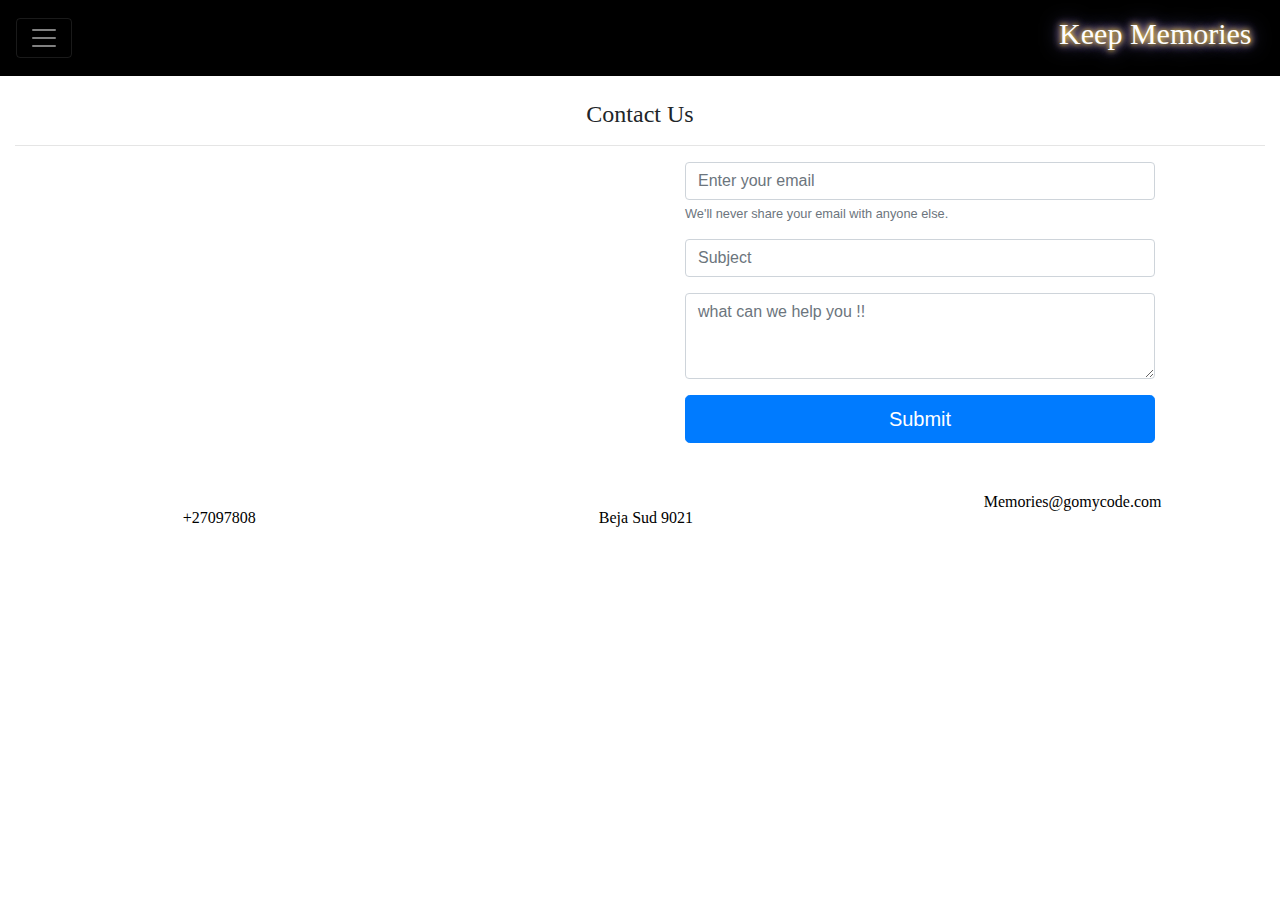
<file: public/contact.html>
<!DOCTYPE html>
<html lang="en">
  <head>
    <link rel="stylesheet" href="https://cdn.jsdelivr.net/npm/bootstrap@4.0.0/dist/css/bootstrap.min.css" integrity="sha384-Gn5384xqQ1aoWXA+058RXPxPg6fy4IWvTNh0E263XmFcJlSAwiGgFAW/dAiS6JXm" crossorigin="anonymous">

<link href="styles.css"rel="stylesheet">
<title>Contact Page</title>

<script src="//maxcdn.bootstrapcdn.com/bootstrap/4.0.0/js/bootstrap.min.js"></script>
<script src="//cdnjs.cloudflare.com/ajax/libs/jquery/3.2.1/jquery.min.js"></script>


  </head>

  <body> 
    <!--navbar-->
   
    <div class="pos-f-t" >
      <div class="collapse" id="navbarToggleExternalContent">
        <div class="bg-dark p-4" id ="av">
          <a href="index.html"><h3>Home</h3></a><br>
          <a href="services.html"><h3>Our Services</h3></a><br>
          <a href ="contact.html"><h3>Contact Us</h3></a>

        </div>
      </div>
      <nav class="navbar navbar-dark  py-3" style="background-color: black;">
        <button class="navbar-toggler" type="button" data-toggle="collapse" data-target="#navbarToggleExternalContent" aria-controls="navbarToggleExternalContent" aria-expanded="false" aria-label="Toggle navigation">
          <span class="navbar-toggler-icon"></span>
        </button>
        <h1 id ="title">Keep Memories</h1>

      </nav>
    </div>
    <!--content-->


    
    <!------ Include the above in your HEAD tag ---------->
    
    <link rel="stylesheet" href="https://use.fontawesome.com/releases/v5.0.10/css/all.css" integrity="sha384-+d0P83n9kaQMCwj8F4RJB66tzIwOKmrdb46+porD/OvrJ+37WqIM7UoBtwHO6Nlg" crossorigin="anonymous">
    
    <div class="container-fluid">
      <br>
    <h4 class="text-center" style="font-family: Georgia, 'Times New Roman', Times, serif;">Contact Us</h4>
    <hr>
     <div class="row" style="padding-left: 30px;">
      <iframe src="https://maps.google.com/maps?q=beja%20gomycode&t=&z=13&ie=UTF8&iwloc=&output=embed" width="50%" height="320" frameborder="0" style="border:0" allowfullscreen></iframe>
      <form style="width:40% ; padding-left: 30px;">
        <div class="form-group">
          <input type="email" class="form-control" id="exampleInputEmail1" aria-describedby="emailHelp" placeholder="Enter your email">
          <small id="emailHelp" class="form-text text-muted">We'll never share your email with anyone else.</small>
        </div>
        <div class="form-group">
          <input type="password" class="form-control" id="exampleInputPassword1" placeholder="Subject">
        </div>
        
        <div class="form-group">
          <textarea class="form-control" id="exampleFormControlTextarea1" rows="3" placeholder="what can we help you !!"></textarea>
        </div>
        <button type="submit" class="btn btn-primary btn-lg btn-block">Submit</button>
      </form>
    </div>
     
      <div class="row text-center" >
        <div class="col-4 box1 pt-4">
           <i class="fas fa-phone fa-2x" ></i>
            
            <p class="d-none d-lg-block d-xl-block" id="p1">+27097808</p></a>
          </div>
          <div class="col-4 box2 pt-4">
            <i class="fas fa-home fa-2x"></i>
            <p class="d-none d-lg-block d-xl-block"id="p1">Beja Sud 9021</p></a>
          </div>
          <div class="col-4 box3 pt-2">
            <i class="fas fa-envelope fa-2x"></i>
            <p class="d-none d-lg-block d-xl-block"id="p1">Memories@gomycode.com</p></a>
          </div>
      </div>
    </div>
    
    
    
    











<!--toggle-->
    <script src="https://cdn.jsdelivr.net/npm/bootstrap@4.0.0/dist/js/bootstrap.min.js" integrity="sha384-JZR6Spejh4U02d8jOt6vLEHfe/JQGiRRSQQxSfFWpi1MquVdAyjUar5+76PVCmYl" crossorigin="anonymous"></script>

  </body>
</html>
</file>
<file: public/styles.css>
body {
  margin: 0;
  padding: 0;
  width: 100%;
}

#title {
  padding-right: 1%;
text-align: center; 
 font-size: 30px;
  font-weight: 10;
font-family: Georgia;
color: #fdfdfe;
  text-shadow: 0px 0px 5px gold, 0px 0px 10px #b393d3, 0px 0px 10px #b393d3,
    0px 0px 20px rgb(137, 128, 211);
}

h3{

  font-family: Georgia,'serif' ;
  color:rgb(241, 241, 241);
  font-size: 20px;
  
}
#av {
  background-image: url(https://torange.biz/photo/44/ICO/night-new-photos-dark-sky-stars-44700.jpg);
  background-repeat: no-repeat;
  width: 100%;
  background-size: cover;
}

button{

  color :rgba(245, 210, 11, 0.733);
}
h3 {
  -webkit-transition: color 1s;
  transition: color 1s;
}
h3:hover {
  color: rgba(255, 217, 0, 0.514);
}

a:hover, a:visited, a:link, a:active
{
    text-decoration: none;
}

button:hover{
  background: rgba(240, 240, 197, 0.39);
}

h5{
padding: 2%;
margin-left: 2%;
  font-family: Georgia;
  color:rgb(241, 241, 241);
  font-size: 40px;
  font-weight: 400;
}

p{
  margin-left: 3%;
  font-family: '';
  color:rgb(241, 241, 241);
  font-size: 20px;

}
 #p1{
  color: black;
  font-size: medium;
 }
</file>
